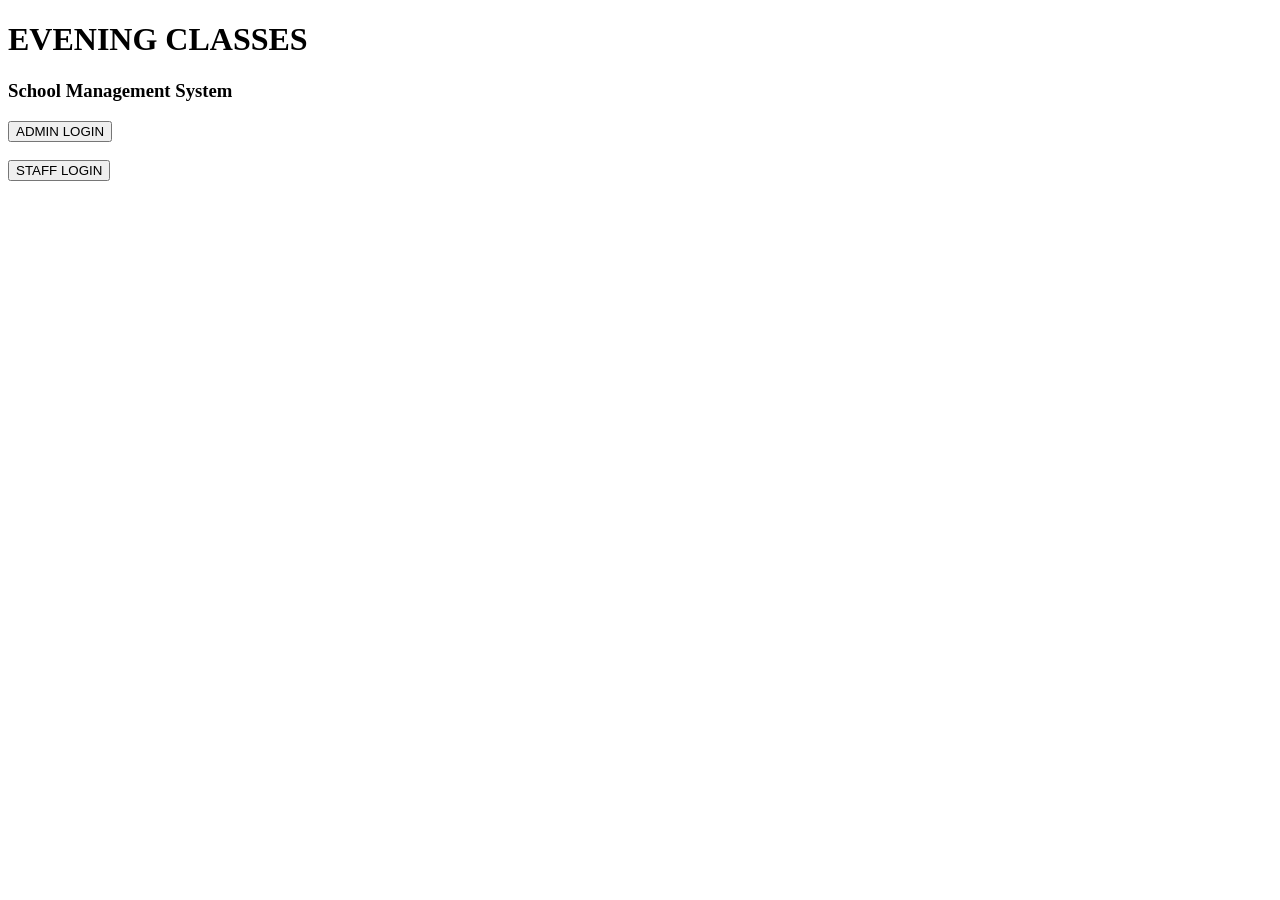
<file: index.html>
<!DOCTYPE html>
<html>
<head>
<div class="login-box">

<h1>
EVENING CLASSES
</h1>

<h3>
School Management System
</h3>


<a href="admin-login.html">

<button>
ADMIN LOGIN
</button>

</a>


<br><br>


<a href="staff-login.html">

<button>
STAFF LOGIN
</button>

</a>


</div>


    


<script src="script.js"></script>

</body>
</html>
</file>
<file: style.css>
/* =====================================================
   EVENING CLASSES - MAIN DESIGN
===================================================== */

* {
    box-sizing: border-box;
}

.school-logo {
    width: 60px;
    height: 60px;
    object-fit: contain;
    display: block;
    margin: 0 auto 10px auto;
}

.header-logo {
    width: 200px !important;
    height: 200px !important;
    object-fit: contain;
    flex-shrink: 0;
}

:root {
    --primary: #0b3d70;
    --primary-dark: #07294c;
    --primary-light: #e9f2fb;
    --secondary: #128c7e;
   --background: #FFC0CB;
    --white: #ffffff;
    --text: #1f2937;
    --muted: #6b7280;
    --border: #e2e8f0;
    --danger: #dc3545;
    --warning: #f59e0b;
    --success: #198754;
}

body {
    margin: 0;
    font-family: Arial, Helvetica, sans-serif;
    background: var(--background);
    color: var(--text);
}


/* =====================================================
   HEADER 
===================================================== */

.header {
    display: flex;
    align-items: center;
    gap: 15px;

    background: linear-gradient(
        135deg,
        var(--primary-dark),
        var(--primary)
    );

    color: white;
    padding: 22px 35px;
}

.header h2 {
    margin: 0;
    font-size: 28px;
    letter-spacing: 1px;
}

.header p {
    margin: 6px 0 0;
    opacity: 0.9;
}


/* =====================================================
   NAVIGATION
===================================================== */

.nav {
    background: white;
    padding: 0 30px;
    min-height: 58px;

    display: flex;
    align-items: center;
    gap: 5px;

    box-shadow: 0 2px 8px rgba(0, 0, 0, 0.08);
}

.nav a {
    color: var(--primary);
    text-decoration: none;

    font-size: 15px;
    font-weight: bold;

    padding: 20px 15px;

    transition: 0.2s;
}

.nav a:hover {
    background: var(--primary-light);
    color: var(--primary-dark);
}


/* =====================================================
   PAGE CONTENT
===================================================== */

.container {
    width: 94%;
    max-width: 1400px;

    margin: 30px auto;
}

.container > h2 {
    color: var(--primary-dark);
    margin-bottom: 25px;
}


/* =====================================================
   DASHBOARD CARDS
===================================================== */

.dashboard-cards {
    display: grid;

    grid-template-columns:
        repeat(auto-fit, minmax(210px, 1fr));

    gap: 22px;

    margin-bottom: 30px;
}

.card {
    background: white;

    padding: 25px;

    border-radius: 12px;

    box-shadow:
        0 5px 18px rgba(0, 0, 0, 0.08);

    border-left:
        5px solid var(--primary);

    transition: 0.2s;
}

.card:hover {
    transform: translateY(-3px);

    box-shadow:
        0 8px 22px rgba(0, 0, 0, 0.12);
}

.card h3 {
    color: var(--muted);

    margin: 0 0 15px;

    font-size: 16px;
}

.card h1 {
    color: var(--primary);

    margin: 0;

    font-size: 38px;
}


/* =====================================================
   SECTION BOX
===================================================== */

.section-box {
    background: white;

    padding: 25px;

    border-radius: 12px;

    margin-top: 25px;

    box-shadow:
        0 4px 15px rgba(0, 0, 0, 0.07);
}

.section-box h2 {
    margin-top: 0;

    color: var(--primary-dark);
}


/* =====================================================
   ADMIN MENU BUTTONS
===================================================== */

.admin-buttons {
    display: grid;

    grid-template-columns:
        repeat(auto-fit, minmax(190px, 1fr));

    gap: 18px;
}

.big-button {
    text-decoration: none;

    background: var(--primary);

    color: white;

    padding: 22px 18px;

    text-align: center;

    border-radius: 9px;

    font-weight: bold;

    transition: 0.2s;
}

.big-button:hover {
    background: var(--primary-dark);

    transform: translateY(-2px);
}


/* =====================================================
   FORMS
===================================================== */

.form-group {
    margin-bottom: 18px;
}

.form-group label {
    display: block;

    margin-bottom: 7px;

    font-weight: bold;

    color: #374151;
}

input,
select,
textarea {
    width: 100%;

    padding: 12px 14px;

    font-size: 15px;

    border: 1px solid #cbd5e1;

    border-radius: 7px;

    outline: none;

    background: white;

    transition: 0.2s;
}

input:focus,
select:focus,
textarea:focus {
    border-color: var(--primary);

    box-shadow:
        0 0 0 3px rgba(11, 61, 112, 0.12);
}

textarea {
    min-height: 100px;

    resize: vertical;
}


/* =====================================================
   BUTTONS
===================================================== */

button {
    background: var(--primary);

    color: white;

    border: none;

    padding: 11px 20px;

    border-radius: 7px;

    cursor: pointer;

    font-size: 14px;

    font-weight: bold;

    transition: 0.2s;
}

button:hover {
    background: var(--primary-dark);
}

.secondary-btn {
    background: #64748b;
}

.secondary-btn:hover {
    background: #475569;
}

.edit-btn {
    background: #f59e0b;
}

.edit-btn:hover {
    background: #d97706;
}

.delete-btn {
    background: var(--danger);
}

.delete-btn:hover {
    background: #b91c1c;
}

.approve-btn {
    background: var(--success);
}

.approve-btn:hover {
    background: #146c43;
}

.reject-btn {
    background: var(--warning);
}

.reject-btn:hover {
    background: #d97706;
}


/* =====================================================
   TABLES
===================================================== */

.table-responsive {
    width: 100%;
    overflow-x: auto;
}

table {
    width: 100%;

    border-collapse: collapse;

    background: white;

    margin-top: 15px;
}

th {
    background: var(--primary);

    color: white;

    text-align: left;

    padding: 13px;

    font-size: 14px;
}

td {
    padding: 13px;

    border-bottom:
        1px solid var(--border);

    font-size: 14px;
}

tbody tr:hover {
    background: #f8fafc;
}


/* =====================================================
   STAFF FORM - GOOGLE FORM STYLE
===================================================== */

.google-form {
    width: 100%;
    max-width: 780px;

    margin: 0 auto;
}

.form-header {
    background: white;

    padding: 27px;

    border-radius: 12px;

    border-top:
        9px solid var(--primary);

    margin-bottom: 18px;

    box-shadow:
        0 4px 14px rgba(0, 0, 0, 0.08);
}

.form-header h2 {
    margin-top: 0;

    color: var(--primary-dark);
}

.question-card {
    background: white;

    padding: 24px;

    margin-bottom: 16px;

    border-radius: 10px;

    box-shadow:
        0 3px 12px rgba(0, 0, 0, 0.07);
}

.question-card label {
    display: block;

    font-weight: bold;

    margin-bottom: 12px;
}

.required-text {
    color: var(--danger);

    font-size: 13px;
}


/* =====================================================
   WELCOME BOX
===================================================== */

.welcome-box {
    background: linear-gradient(
        135deg,
        #ffffff,
        #edf5ff
    );

    padding: 24px;

    border-radius: 12px;

    margin-bottom: 25px;

    box-shadow:
        0 4px 14px rgba(0, 0, 0, 0.07);

    border-left:
        5px solid var(--primary);
}

.welcome-box h2 {
    margin-top: 0;

    color: var(--primary-dark);
}


/* =====================================================
   STATUS BADGES
===================================================== */

.status-approved {
    background: #d1fae5;
    color: #065f46;

    padding: 6px 12px;

    border-radius: 20px;

    font-weight: bold;

    font-size: 12px;
}

.status-pending {
    background: #fef3c7;
    color: #92400e;

    padding: 6px 12px;

    border-radius: 20px;

    font-weight: bold;

    font-size: 12px;
}

.status-rejected {
    background: #fee2e2;
    color: #991b1b;

    padding: 6px 12px;

    border-radius: 20px;

    font-weight: bold;

    font-size: 12px;
}


/* =====================================================
   MESSAGES
===================================================== */

.success-message {
    background: #d1fae5;

    color: #065f46;

    padding: 13px;

    border-radius: 7px;

    margin-top: 15px;
}

.error-message {
    background: #fee2e2;

    color: #991b1b;

    padding: 13px;

    border-radius: 7px;

    margin-top: 15px;
}


/* =====================================================
   LOGIN PAGE
===================================================== */

.login-box {
    width: 92%;
    max-width: 430px;

    margin: 80px auto;

    background: white;

    padding: 38px;

    border-radius: 15px;

    box-shadow:
        0 10px 35px rgba(0, 0, 0, 0.14);

    text-align: center;
}

.login-box h1 {
    color: var(--primary);

    margin-bottom: 8px;
}

.login-box h3 {
    color: var(--muted);

    margin-bottom: 30px;
}

.login-box label {
    display: block;

    text-align: left;

    font-weight: bold;

    margin: 12px 0 5px;
}

.login-box input,
.login-box select {
    margin-bottom: 14px;
}

.login-box button {
    width: 100%;

    margin-top: 12px;

    padding: 13px;
}


/* =====================================================
   FILTERS
===================================================== */

.filter-area {
    display: flex;

    align-items: center;

    gap: 12px;

    margin-bottom: 20px;
}

.filter-area label {
    font-weight: bold;
}

.filter-area select {
    width: auto;

    min-width: 190px;
}


/* =====================================================
   MOBILE
===================================================== */

@media screen and (max-width: 800px) {

    .header {
        padding: 20px;
    }

    .nav {
        display: block;

        padding: 8px 15px;
    }

    .nav a {
        display: block;

        padding: 12px;

        border-bottom:
            1px solid var(--border);
    }

    .container {
        width: 94%;

        margin-top: 20px;
    }

    .dashboard-cards {
        grid-template-columns: 1fr;
    }

    .filter-area {
        display: block;
    }

    .filter-area select {
        width: 100%;

        margin-top: 8px;
    }
}


/* =====================================================
   PRINT
===================================================== */

@media print {

    .nav,
    button {
        display: none !important;
    }

    body {
        background: white;
    }

    .section-box,
    .card {
        box-shadow: none;
    }
}/* =====================================================
   EVENING CLASSES - MAIN DESIGN
===================================================== */

* {
    box-sizing: border-box;
}

.school-logo {
    width: 60px;
    height: 60px;
    object-fit: contain;
    display: block;
    margin: 0 auto 10px auto;
}

.header-logo {
    width: 30px !important;
    height: 30px !important;
    object-fit: contain;
    flex-shrink: 0;
}

:root {
    --primary: #0b3d70;
    --primary-dark: #07294c;
    --primary-light: #e9f2fb;
    --secondary: #128c7e;
   --background: #d946ef;
    --white: #ffffff;
    --text: #1f2937;
    --muted: #6b7280;
    --border: #e2e8f0;
    --danger: #dc3545;
    --warning: #f59e0b;
    --success: #198754;
}

body {
    margin: 0;
    font-family: Arial, Helvetica, sans-serif;
    background: var(--background);
    color: var(--text);
}


/* =====================================================
   HEADER 
===================================================== */

.header {
    display: flex;
    align-items: center;
    gap: 15px;

    background: linear-gradient(
        135deg,
        var(--primary-dark),
        var(--primary)
    );

    color: white;
    padding: 22px 35px;
}

.header h2 {
    margin: 0;
    font-size: 28px;
    letter-spacing: 1px;
}

.header p {
    margin: 6px 0 0;
    opacity: 0.9;
}


/* =====================================================
   NAVIGATION
===================================================== */

.nav {
    background: white;
    padding: 0 30px;
    min-height: 58px;

    display: flex;
    align-items: center;
    gap: 5px;

    box-shadow: 0 2px 8px rgba(0, 0, 0, 0.08);
}

.nav a {
    color: var(--primary);
    text-decoration: none;

    font-size: 15px;
    font-weight: bold;

    padding: 20px 15px;

    transition: 0.2s;
}

.nav a:hover {
    background: var(--primary-light);
    color: var(--primary-dark);
}


/* =====================================================
   PAGE CONTENT
===================================================== */

.container {
    width: 94%;
    max-width: 1400px;

    margin: 30px auto;
}

.container > h2 {
    color: var(--primary-dark);
    margin-bottom: 25px;
}


/* =====================================================
   DASHBOARD CARDS
===================================================== */

.dashboard-cards {
    display: grid;

    grid-template-columns:
        repeat(auto-fit, minmax(210px, 1fr));

    gap: 22px;

    margin-bottom: 30px;
}

.card {
    background: white;

    padding: 25px;

    border-radius: 12px;

    box-shadow:
        0 5px 18px rgba(0, 0, 0, 0.08);

    border-left:
        5px solid var(--primary);

    transition: 0.2s;
}

.card:hover {
    transform: translateY(-3px);

    box-shadow:
        0 8px 22px rgba(0, 0, 0, 0.12);
}

.card h3 {
    color: var(--muted);

    margin: 0 0 15px;

    font-size: 16px;
}

.card h1 {
    color: var(--primary);

    margin: 0;

    font-size: 38px;
}


/* =====================================================
   SECTION BOX
===================================================== */

.section-box {
    background: white;

    padding: 25px;

    border-radius: 12px;

    margin-top: 25px;

    box-shadow:
        0 4px 15px rgba(0, 0, 0, 0.07);
}

.section-box h2 {
    margin-top: 0;

    color: var(--primary-dark);
}


/* =====================================================
   ADMIN MENU BUTTONS
===================================================== */

.admin-buttons {
    display: grid;

    grid-template-columns:
        repeat(auto-fit, minmax(190px, 1fr));

    gap: 18px;
}

.big-button {
    text-decoration: none;

    background: var(--primary);

    color: white;

    padding: 22px 18px;

    text-align: center;

    border-radius: 9px;

    font-weight: bold;

    transition: 0.2s;
}

.big-button:hover {
    background: var(--primary-dark);

    transform: translateY(-2px);
}


/* =====================================================
   FORMS
===================================================== */

.form-group {
    margin-bottom: 18px;
}

.form-group label {
    display: block;

    margin-bottom: 7px;

    font-weight: bold;

    color: #374151;
}

input,
select,
textarea {
    width: 100%;

    padding: 12px 14px;

    font-size: 15px;

    border: 1px solid #cbd5e1;

    border-radius: 7px;

    outline: none;

    background: white;

    transition: 0.2s;
}

input:focus,
select:focus,
textarea:focus {
    border-color: var(--primary);

    box-shadow:
        0 0 0 3px rgba(11, 61, 112, 0.12);
}

textarea {
    min-height: 100px;

    resize: vertical;
}


/* =====================================================
   BUTTONS
===================================================== */

button {
    background: var(--primary);

    color: white;

    border: none;

    padding: 11px 20px;

    border-radius: 7px;

    cursor: pointer;

    font-size: 14px;

    font-weight: bold;

    transition: 0.2s;
}

button:hover {
    background: var(--primary-dark);
}

.secondary-btn {
    background: #64748b;
}

.secondary-btn:hover {
    background: #475569;
}

.edit-btn {
    background: #f59e0b;
}

.edit-btn:hover {
    background: #d97706;
}

.delete-btn {
    background: var(--danger);
}

.delete-btn:hover {
    background: #b91c1c;
}

.approve-btn {
    background: var(--success);
}

.approve-btn:hover {
    background: #146c43;
}

.reject-btn {
    background: var(--warning);
}

.reject-btn:hover {
    background: #d97706;
}


/* =====================================================
   TABLES
===================================================== */

.table-responsive {
    width: 100%;
    overflow-x: auto;
}

table {
    width: 100%;

    border-collapse: collapse;

    background: white;

    margin-top: 15px;
}

th {
    background: var(--primary);

    color: white;

    text-align: left;

    padding: 13px;

    font-size: 14px;
}

td {
    padding: 13px;

    border-bottom:
        1px solid var(--border);

    font-size: 14px;
}

tbody tr:hover {
    background: #f8fafc;
}


/* =====================================================
   STAFF FORM - GOOGLE FORM STYLE
===================================================== */

.google-form {
    width: 100%;
    max-width: 780px;

    margin: 0 auto;
}

.form-header {
    background: white;

    padding: 27px;

    border-radius: 12px;

    border-top:
        9px solid var(--primary);

    margin-bottom: 18px;

    box-shadow:
        0 4px 14px rgba(0, 0, 0, 0.08);
}

.form-header h2 {
    margin-top: 0;

    color: var(--primary-dark);
}

.question-card {
    background: white;

    padding: 24px;

    margin-bottom: 16px;

    border-radius: 10px;

    box-shadow:
        0 3px 12px rgba(0, 0, 0, 0.07);
}

.question-card label {
    display: block;

    font-weight: bold;

    margin-bottom: 12px;
}

.required-text {
    color: var(--danger);

    font-size: 13px;
}


/* =====================================================
   WELCOME BOX
===================================================== */

.welcome-box {
    background: linear-gradient(
        135deg,
        #ffffff,
        #edf5ff
    );

    padding: 24px;

    border-radius: 12px;

    margin-bottom: 25px;

    box-shadow:
        0 4px 14px rgba(0, 0, 0, 0.07);

    border-left:
        5px solid var(--primary);
}

.welcome-box h2 {
    margin-top: 0;

    color: var(--primary-dark);
}


/* =====================================================
   STATUS BADGES
===================================================== */

.status-approved {
    background: #d1fae5;
    color: #065f46;

    padding: 6px 12px;

    border-radius: 20px;

    font-weight: bold;

    font-size: 12px;
}

.status-pending {
    background: #fef3c7;
    color: #92400e;

    padding: 6px 12px;

    border-radius: 20px;

    font-weight: bold;

    font-size: 12px;
}

.status-rejected {
    background: #fee2e2;
    color: #991b1b;

    padding: 6px 12px;

    border-radius: 20px;

    font-weight: bold;

    font-size: 12px;
}


/* =====================================================
   MESSAGES
===================================================== */

.success-message {
    background: #d1fae5;

    color: #065f46;

    padding: 13px;

    border-radius: 7px;

    margin-top: 15px;
}

.error-message {
    background: #fee2e2;

    color: #991b1b;

    padding: 13px;

    border-radius: 7px;

    margin-top: 15px;
}


/* =====================================================
   LOGIN PAGE
===================================================== */

.login-box {
    width: 92%;
    max-width: 430px;

    margin: 80px auto;

    background: white;

    padding: 38px;

    border-radius: 15px;

    box-shadow:
        0 10px 35px rgba(0, 0, 0, 0.14);

    text-align: center;
}

.login-box h1 {
    color: var(--primary);

    margin-bottom: 8px;
}

.login-box h3 {
    color: var(--muted);

    margin-bottom: 30px;
}

.login-box label {
    display: block;

    text-align: left;

    font-weight: bold;

    margin: 12px 0 5px;
}

.login-box input,
.login-box select {
    margin-bottom: 14px;
}

.login-box button {
    width: 100%;

    margin-top: 12px;

    padding: 13px;
}


/* =====================================================
   FILTERS
===================================================== */

.filter-area {
    display: flex;

    align-items: center;

    gap: 12px;

    margin-bottom: 20px;
}

.filter-area label {
    font-weight: bold;
}

.filter-area select {
    width: auto;

    min-width: 190px;
}


/* =====================================================
   MOBILE
===================================================== */

@media screen and (max-width: 800px) {

    .header {
        padding: 20px;
    }

    .nav {
        display: block;

        padding: 8px 15px;
    }

    .nav a {
        display: block;

        padding: 12px;

        border-bottom:
            1px solid var(--border);
    }

    .container {
        width: 94%;

        margin-top: 20px;
    }

    .dashboard-cards {
        grid-template-columns: 1fr;
    }

    .filter-area {
        display: block;
    }

    .filter-area select {
        width: 100%;

        margin-top: 8px;
    }
}


/* =====================================================
   PRINT
===================================================== */

@media print {

    .nav,
    button {
        display: none !important;
    }

    body {
        background: white;
    }

    .section-box,
    .card {
        box-shadow: none;
    }
}
</file>
